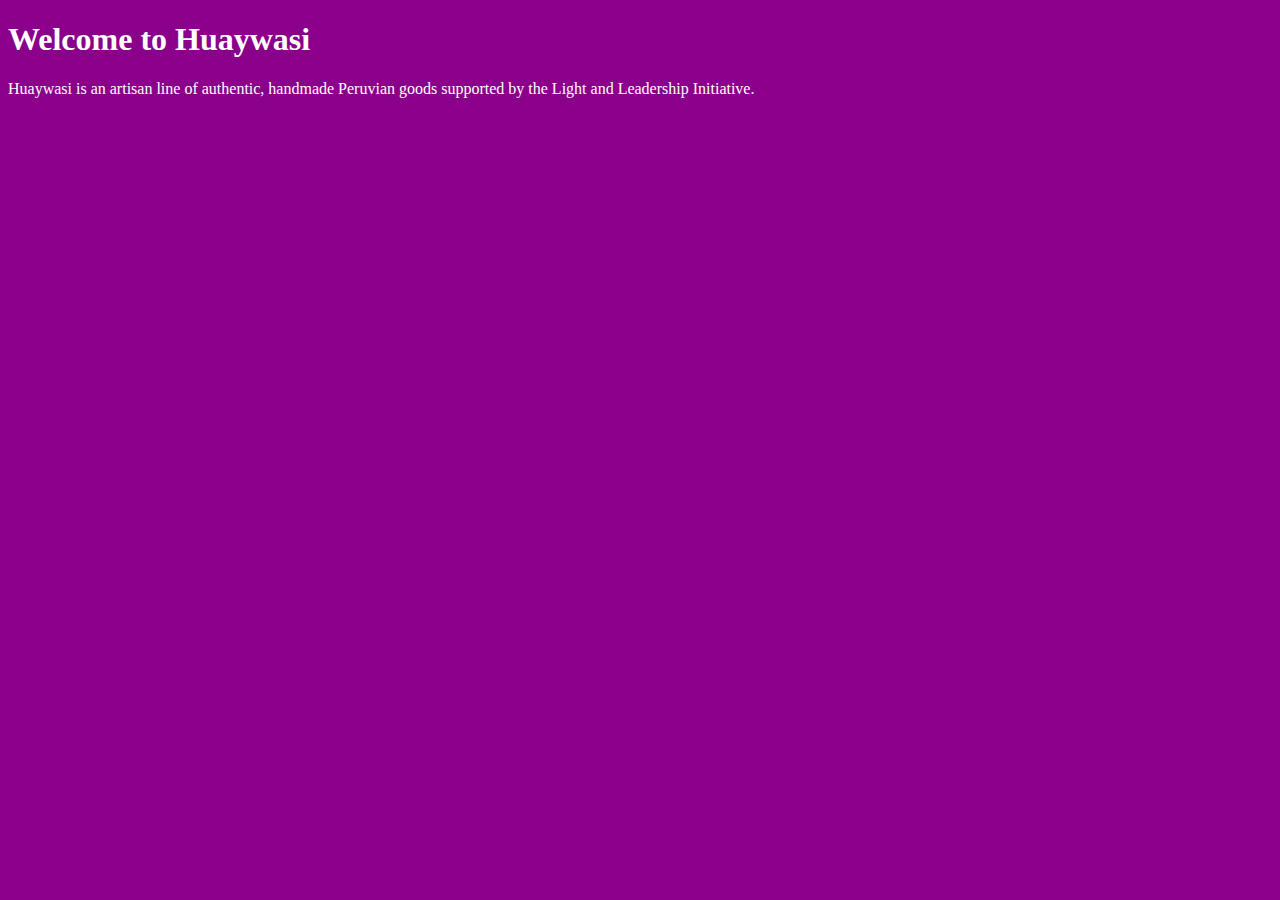
<file: unit_1/index.html>
<!DOCTYPE html>
<html>
	<head>
		<link rel="stylesheet" type="text/css" href="css/style.css">
		<title>Huaywasi:Handmade in Peru</title>
	</head>
	<body>
		<h1>Welcome to Huaywasi</h1>
		<p>Huaywasi is an artisan line of authentic, handmade Peruvian goods supported by the Light and Leadership Initiative.</p>
	</body>
</html>
</file>
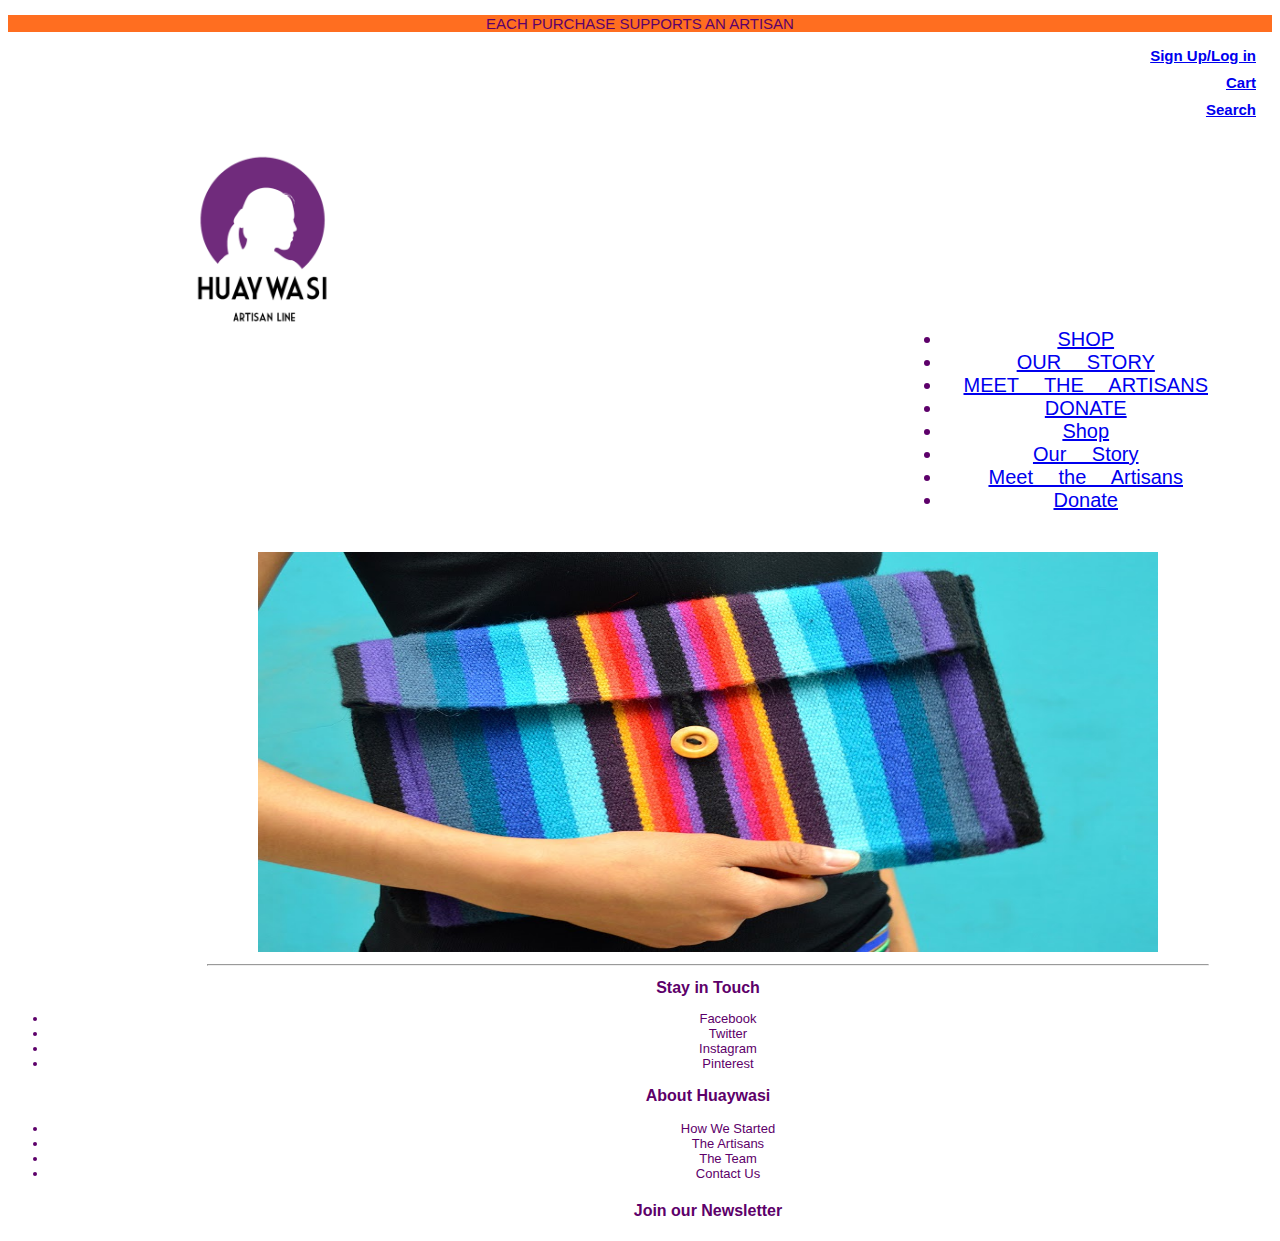
<file: unit_3/index.html>
<!DOCTYPE html>
<html>
	<head>
		<title>Huaywasi: Handmade in Peru</title>
		<link rel="stylesheet" type="text/css" href="css/style.css">
	</head>
	<body>
		<header>
			<!-- I would put that in its own div since its an individual element of the page
					So: <div class="slogan"> <p>EACH PURCHASE SUPPORTS AN ARTISAN</p> </div> -->
			<p class="slogan">EACH PURCHASE SUPPORTS AN ARTISAN</p>
			<div class="top">
				<h1><a href="#">Sign Up/Log in</a></h1>
				<h1><a href="#">Cart</a></h1>
				<h1><a href="#">Search</a></h1>
			</div>
		</header>
		<div class="content">
<!--Navigation Section starts-->
			<nav class="button">
				<div class="navleft">
					<img src="images/huaywasilogo.png" alt="huaywasi logo" class="logo">
				</div>
				<div class="navright">
					<!-- When you have a succession of the same non block element (a, span, ...), especially in a nav bar, that's the perfect combo for a list element.
					It'll also be easier to make interactive wwith the CSS or if you use javascript  -->
					<ul>
						<li> <a href="#">SHOP</a> </li>
						<li> <a href="#">OUR STORY</a> </li>
						<li> <a href="#">MEET THE ARTISANS</a> </li>
						<li> <a href="#">DONATE</a> </li>
						<li> <a href="#">Shop</a> </li>
						<li> <a href="#">Our Story</a> </li>
						<li> <a href="#">Meet the Artisans</a> </li>
						<li> <a href="#">Donate</a> </li>
					</ul>
				</div>
			</nav>
			<!--Navigation Section ends-->
			<!--Slideshow starts-->
			<div class="fluid slideshow">
				<img src="images/clutch-from-daria.jpg" alt="cluth" class="main">
			</div>
			<!-- Try to use classes instead of IDs. IDs are good when you want to do something super specific with one item,
			but in general classes allow for more flexibility (you can group styles together, and in js it can make it easier for interaction)
			Also IDs kinda mess things up when styling is involved unless, again, you want one thing to do a smtn special :/ -->
				<hr class="line">
			<div>
				<h2 class="social media">Stay in Touch</h2>
				<ul class="SM">
					<li>Facebook</li>
					<li>Twitter</li>
					<li>Instagram</li>
					<li>Pinterest</li>
				</ul>
			</div>
	<!--Slideshow ends-->
	<!--Footer starts-->
		<div>
			<h3 class="about">About Huaywasi</h3>
			<ul class="us">
				<li>How We Started</li>
				<li>The Artisans</li>
				<li>The Team</li>
				<li>Contact Us</li>
			</ul>
		</div>
		<div>
			<h4 class="newsletter">Join our Newsletter</h4>
		</div>
	</div>
<!--Footer ends-->
</html>
</file>
<file: unit_1/css/style.css>
body {
  /*just a note for colors, it's better practice to use hexcodes
  so for darkmagenta it would be #8b008b
  */
	background-color: darkmagenta;
}

h1, p {
	color: white;
}
</file>
<file: unit_3/css/style.css>
body {
	/*anything specified for the <body> element will be applied to all the children elements */
	text-align: center;
	background-color: #ffffff;
	/* so with the background property, you were specifying two images. Because styles are read top to bottom (cascading),
	only the last image will be used.
	You were probably not seeing images bc the path you're indicating can only work from the index.html file,
	but since it would call the file from the style.css file, the path would be:
	../images/huaywasilogo.png
	so background: url(../images/huaywasilogo.png);
	More on backgrounds https://developer.mozilla.org/en-US/docs/Web/CSS/background */

	color: #5D006A; /* this color has been set for the whole document, so no need to specify it anymore below,
	unless you want a different text color for an element*/
	font-family: Tahoma, Sans-Serif;
}

h1, p {
	font-size: 15px;
}

.button{
	color: inherit;
	text-decoration: none;
	font-weight: none;
	padding: 20px;
	font-size: 20px;
	text-align: center;
	overflow: auto;
	width: 1200px;
	word-spacing: 20px;
	overflow: auto;
}

.logo {
	float: left;
	width: 140px;
	height: 180px;
	padding: 5px;
}

.main {
	float: center;
	width: 900px;
	height:400px;
}

.header {
	background: #000000;
}

.top {
	text-decoration: none;
	font-weight: none;
	text-align: right;
	padding: 0em 1em;
}

.line {
	width: 1000px;
	color: #ffffff;
}

h2,h3,h4 {
	font-size: 16px;
	text-align: center;
}

.SM, .us{
	font-size: 13px;
	text-align: center;
}

.navleft{
float: left;
padding-left: 8em;
}

.navright{
float: right;
padding-top: 8em;
}

.navright a{
padding: 0em 1em;
}

.slogan{
	padding: none;
	background: #FF6E20;
}

.content{
	width: 1400px;
	margin-left: auto;
	margin-right: auto;
}
</file>
